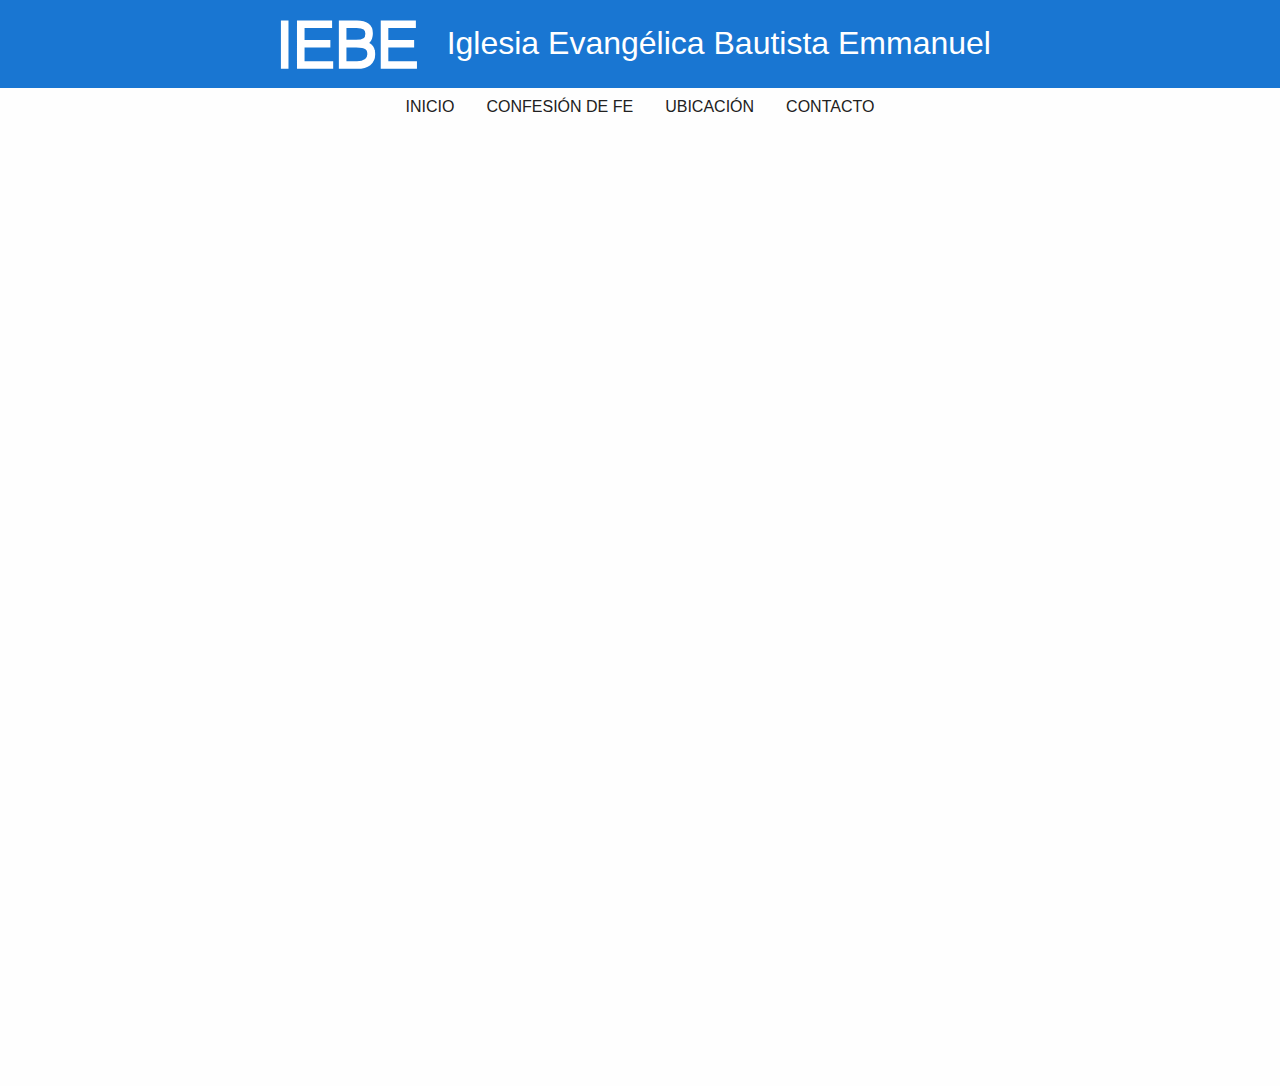
<file: index.html>
<!DOCTYPE html>
<html class="no-js" lang="es">
<head>
	<meta charset="UTF-8">
    <meta http-equiv="x-ua-compatible" content="ie=edge">
    <meta name="viewport" content="width=device-width, initial-scale=1.0">
	<title>Iglesia Evangélica Bautista Emmanuel</title>
	<link rel="stylesheet" href="css/foundation.css">
	<link rel="stylesheet" href="css/style.css">
</head>
<body>
	<!-- Cabecera -->
	<header>
		<div class="Header-container">
			<div class="row align-center align-middle">
				<div class="logo small-3 medium-2 large-2 columns">
					<a href="http://iebemmanuel.com/"><img src="img/logoiebe.svg" alt=""></a>
				</div>
				<div class="medium-10 large-7 columns">
					<h1>Iglesia Evangélica Bautista Emmanuel</h1>
				</div>
			</div>
		</div>
	</header>
	<!-- Navegación -->
	<nav>
		<ul class="menu align-center">
		  <li><a href="http://iebemmanuel.com/">Inicio</a></li>
		  <li><a href="http://www.chapellibrary.org/files/archive/pdf-spanish/lbcos.pdf" target="_blank">Confesión de Fe</a></li>
		  <li><a href="#">Ubicación</a></li>
		  <li><a href="mailto:iebemmanuel.com@gmail.com">Contacto</a></li>
		</ul>
	</nav>
	<!-- Contenido -->
	<section>
		<div class="flex-video">
			<iframe src="https://www.google.com/maps/embed?pb=!1m18!1m12!1m3!1d1913.7277516262466!2d-71.50916398320174!3d-16.40167670642207!2m3!1f0!2f0!3f0!3m2!1i1024!2i768!4f13.1!3m3!1m2!1s0x0%3A0xdee253c3f7b587dd!2sIglesia+Evang%C3%A9lica+Bautista+Emmanuel!5e0!3m2!1ses-419!2spe!4v1489415890161" width="800" height="600" frameborder="0" style="border:0" allowfullscreen></iframe>
		</div>
		
	</section>
	<!-- Pie de Página -->
	<footer>

	</footer>
	<script src="js/vendor/jquery.js"></script>
    <script src="js/vendor/what-input.js"></script>
    <script src="js/vendor/foundation.js"></script>
    <script src="js/app.js"></script>
</body>
</html>
</file>
<file: css/style.css>
html{font-family:sans-serif;-ms-text-size-adjust:100%;-webkit-text-size-adjust:100%}body{margin:0}article,aside,details,figcaption,figure,footer,header,main,menu,nav,section,summary{display:block}audio,canvas,progress,video{display:inline-block}audio:not([controls]){display:none;height:0}progress{vertical-align:baseline}template,[hidden]{display:none}a{background-color:transparent;-webkit-text-decoration-skip:objects}a:active,a:hover{outline-width:0}abbr[title]{border-bottom:none;text-decoration:underline;text-decoration:underline dotted}b,strong{font-weight:inherit}b,strong{font-weight:bolder}dfn{font-style:italic}h1{font-size:2em;margin:.67em 0}mark{background-color:#ff0;color:#000}small{font-size:80%}sub,sup{font-size:75%;line-height:0;position:relative;vertical-align:baseline}sub{bottom:-.25em}sup{top:-.5em}img{border-style:none}svg:not(:root){overflow:hidden}code,kbd,pre,samp{font-family:monospace,monospace;font-size:1em}figure{margin:1em 40px}hr{box-sizing:content-box;height:0;overflow:visible}button,input,select,textarea{font:inherit;margin:0}optgroup{font-weight:bold}button,input{overflow:visible}button,select{text-transform:none}button,html [type="button"],[type="reset"],[type="submit"]{-webkit-appearance:button}button::-moz-focus-inner,[type="button"]::-moz-focus-inner,[type="reset"]::-moz-focus-inner,[type="submit"]::-moz-focus-inner{border-style:none;padding:0}button:-moz-focusring,[type="button"]:-moz-focusring,[type="reset"]:-moz-focusring,[type="submit"]:-moz-focusring{outline:1px dotted ButtonText}fieldset{border:1px solid #c0c0c0;margin:0 2px;padding:.35em .625em .75em}legend{box-sizing:border-box;color:inherit;display:table;max-width:100%;padding:0;white-space:normal}textarea{overflow:auto}[type="checkbox"],[type="radio"]{box-sizing:border-box;padding:0}[type="number"]::-webkit-inner-spin-button,[type="number"]::-webkit-outer-spin-button{height:auto}[type="search"]{-webkit-appearance:textfield;outline-offset:-2px}[type="search"]::-webkit-search-cancel-button,[type="search"]::-webkit-search-decoration{-webkit-appearance:none}::-webkit-input-placeholder{color:inherit;opacity:.54}::-webkit-file-upload-button{-webkit-appearance:button;font:inherit}h1{color:#fff;}@media screen and (max-width:1024px){h1{font-size:30px}}@media screen and (max-width:644px){h1{display:none}}.logo{margin:10px 0;}.logo a{font-size:30px}.Header-container{background-color:#1976d2}.menu li a{text-decoration:none;color:#212121;text-transform:uppercase}
</file>
